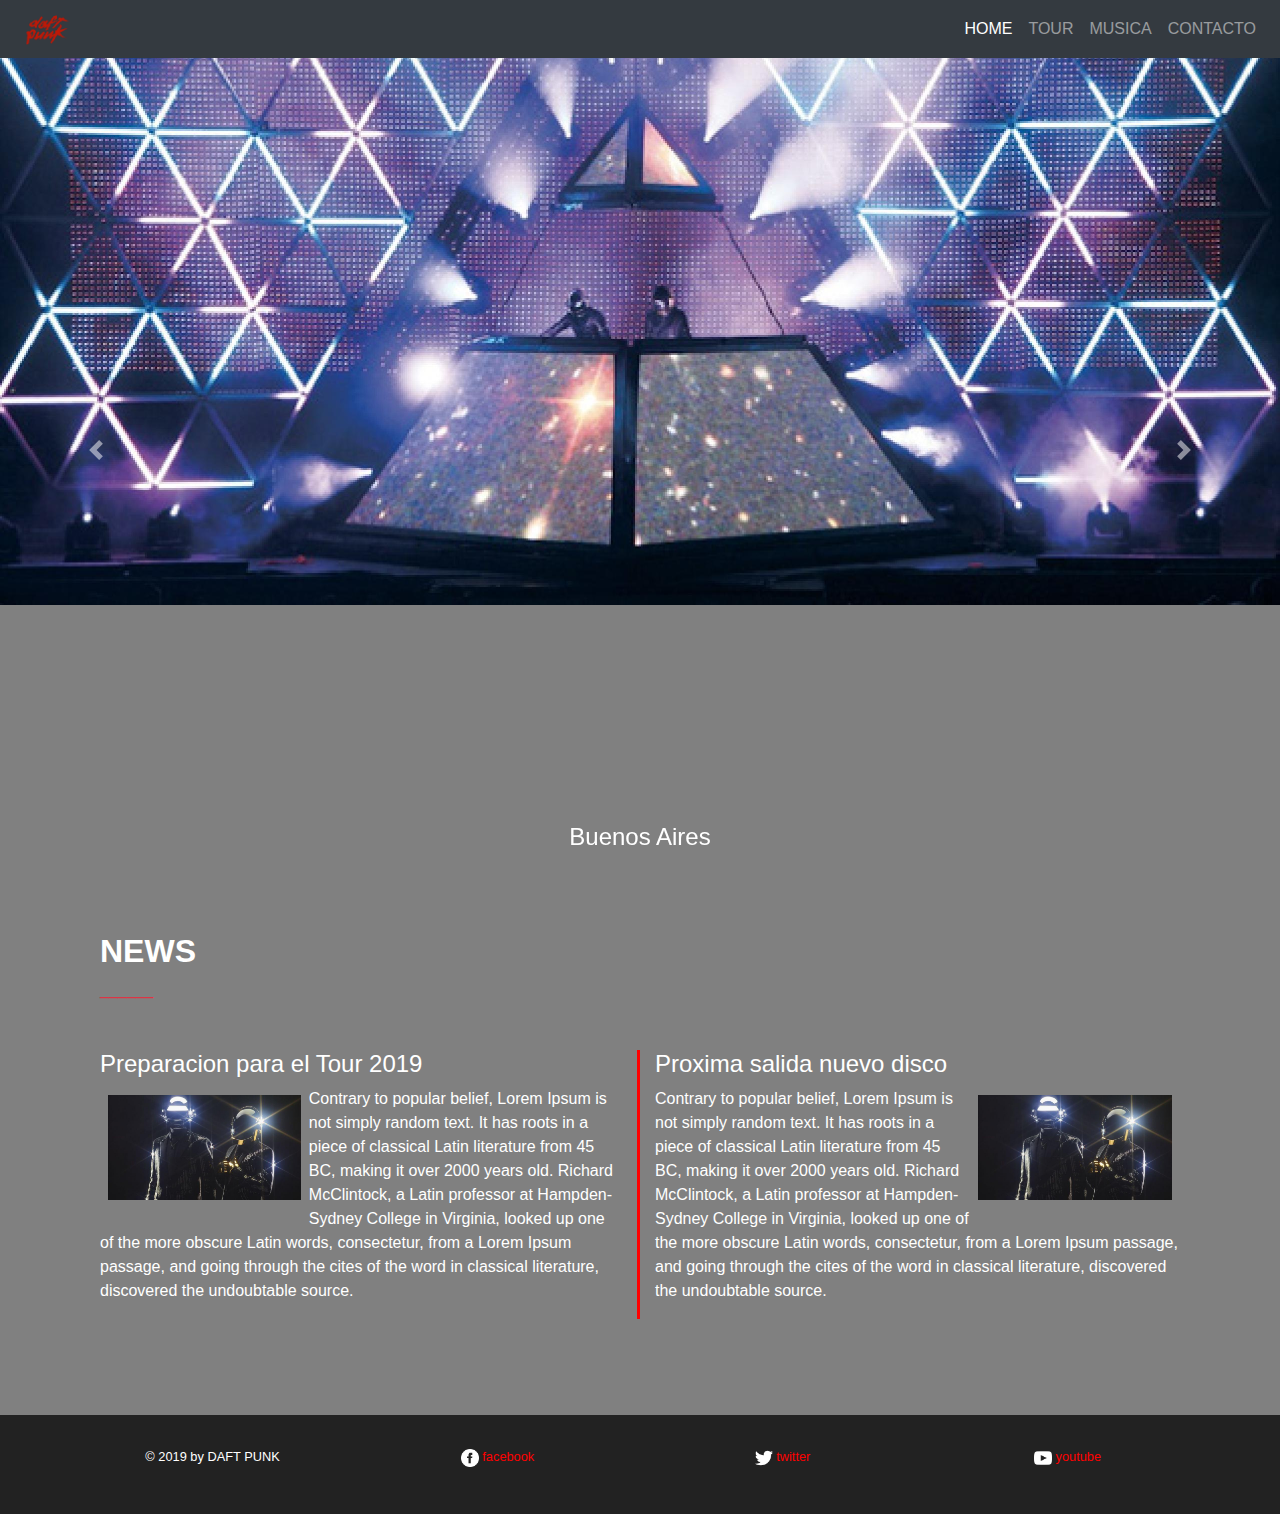
<file: index.html>
<!DOCTYPE html>
<html>
	<head>
		<meta charset="utf-8">
		<meta name="viewport" content="width=device-width, initial-scale=1, shrink-to-fit=no">		
		<link rel="stylesheet" type="text/css" href="css/bootstrap.min.css"></link>
		<title>DaftPunk</title>
		<link rel="stylesheet" href="css/style.css">
	</head>

	<body>
		<nav class="navbar navbar-expand-lg navbar-dark bg-dark fixed-top">
		  <a class="navbar-brand custom" href="#"><img src="img/logo.png" alt="Logo" class="logo"></a>
		  <button class="navbar-toggler" type="button" data-toggle="collapse" data-target="#navbarSupportedContent" aria-controls="navbarSupportedContent" aria-expanded="false" aria-label="Toggle navigation">
		    <span class="navbar-toggler-icon"></span>
		  </button>

		  <div class="collapse navbar-collapse" id="navbarSupportedContent">
		    <ul class="navbar-nav ml-auto mt-2 mt-lg-0">	
				<li class="nav-item active">		
					<a class="nav-link" href="#">HOME <span class="sr-only">(current)</span></a>
				</li>
				<li class="nav-item">
					<a class="nav-link" href="tour.html">TOUR </a>
				</li>
				<li class="nav-item">
					<a class="nav-link" href="music.html">MUSICA </a>
				</li>
				<li class="nav-item">
					<a class="nav-link" href="registro.html">CONTACTO </a>
				</li>
			</ul>
		  </div>
		</nav>



    <div id="carouselExampleControls" class="carousel slide" data-ride="carousel">
	  <div class="carousel-inner">
	    <div class="carousel-item active">
	      <img class="d-block w-100" src="img/dp1.jpg" alt="First slide">
	      <div class="carousel-caption d-none d-md-block">
    		<h4>Buenos Aires</h4>    			
  			</div>
	    </div>
	    <div class="carousel-item">
	     	<img class="d-block w-100" src="img/dp2.jpeg" alt="Second slide">
	      	<div class="carousel-caption d-none d-md-block">
    		<h4>Cordoba</h4>    			
  			</div>
	    </div>
	    <div class="carousel-item">
	      <img class="d-block w-100" src="img/dp3.jpg" alt="Third slide">
	      <div class="carousel-caption d-none d-md-block">
    		<h4>Santa Fe</h4>    			
  			</div>
	    </div>
	  </div>
	  <a class="carousel-control-prev" href="#carouselExampleControls" role="button" data-slide="prev">
	    <span class="carousel-control-prev-icon" aria-hidden="true"></span>
	    <span class="sr-only">Previous</span>
	  </a>
	  <a class="carousel-control-next" href="#carouselExampleControls" role="button" data-slide="next">
	    <span class="carousel-control-next-icon" aria-hidden="true"></span>
	    <span class="sr-only">Next</span>
	  </a>
	</div>
  

<section id="noticias">
	<div class="news">
		<div class="container"> 
		<div class="col-md-12 col-md-offset-1">
			<h2 class="font-weight-bold text-white">NEWS</h2>
			<h7 class="text-danger">______</h7>
			<div class ="row newsdim"> 				
				<div class="col-lg-6 bg-succes text-white clearfix mb-3 news1"> 
					<h4>Preparacion para el Tour 2019</h4> 
					<img src="img/news.jpg" class="img-fluid rounded float-left p-2">
					<p>Contrary to popular belief, Lorem Ipsum is not simply random text. It has roots in a piece of classical Latin literature from 45 BC, making it over 2000 years old. Richard McClintock, a Latin professor at Hampden-Sydney College in Virginia, looked up one of the more obscure Latin words, consectetur, from a Lorem Ipsum passage, and going through the cites of the word in classical literature, discovered the undoubtable source.</p> 
				</div>
				<div class="col-lg-6 bg-succes text-white clearfix mb-3"> 
					<h4>Proxima salida nuevo disco</h4>
					<img src="img/news.jpg" class="img-fluid rounded float-right p-2">
					<p>Contrary to popular belief, Lorem Ipsum is not simply random text. It has roots in a piece of classical Latin literature from 45 BC, making it over 2000 years old. Richard McClintock, a Latin professor at Hampden-Sydney College in Virginia, looked up one of the more obscure Latin words, consectetur, from a Lorem Ipsum passage, and going through the cites of the word in classical literature, discovered the undoubtable source.</p>				
				</div>
			</div>
    	</div>
	</div>
</section>    
    
    <footer id="footer">
        <div class="container">
            <div class="row text-center">
                <div class="col-sm-3">
                    <p>© 2019 by DAFT PUNK </p>                    
                </div> 
                <div class="col-sm-3">
                	<a href=""><img src="img/fb.png" alt="Logo" class="logo"> facebook</a>
                </div>             
                <div class="col-sm-3">               
                        <a href=""><img src="img/tw.png" alt="Logo" class="logo"> twitter</a>
                </div>       
                <div class="col-sm-3"> 
                        <a href=""><img src="img/yt.png" alt="Logo" class="logo"> youtube</a>        
                </div>                
            </div>
        </div>
    </footer>

		<script src="js/jquery.js"></script>		
		<script type="js/bootstrap.min.js"></script>	
	</body>
</html>
</file>
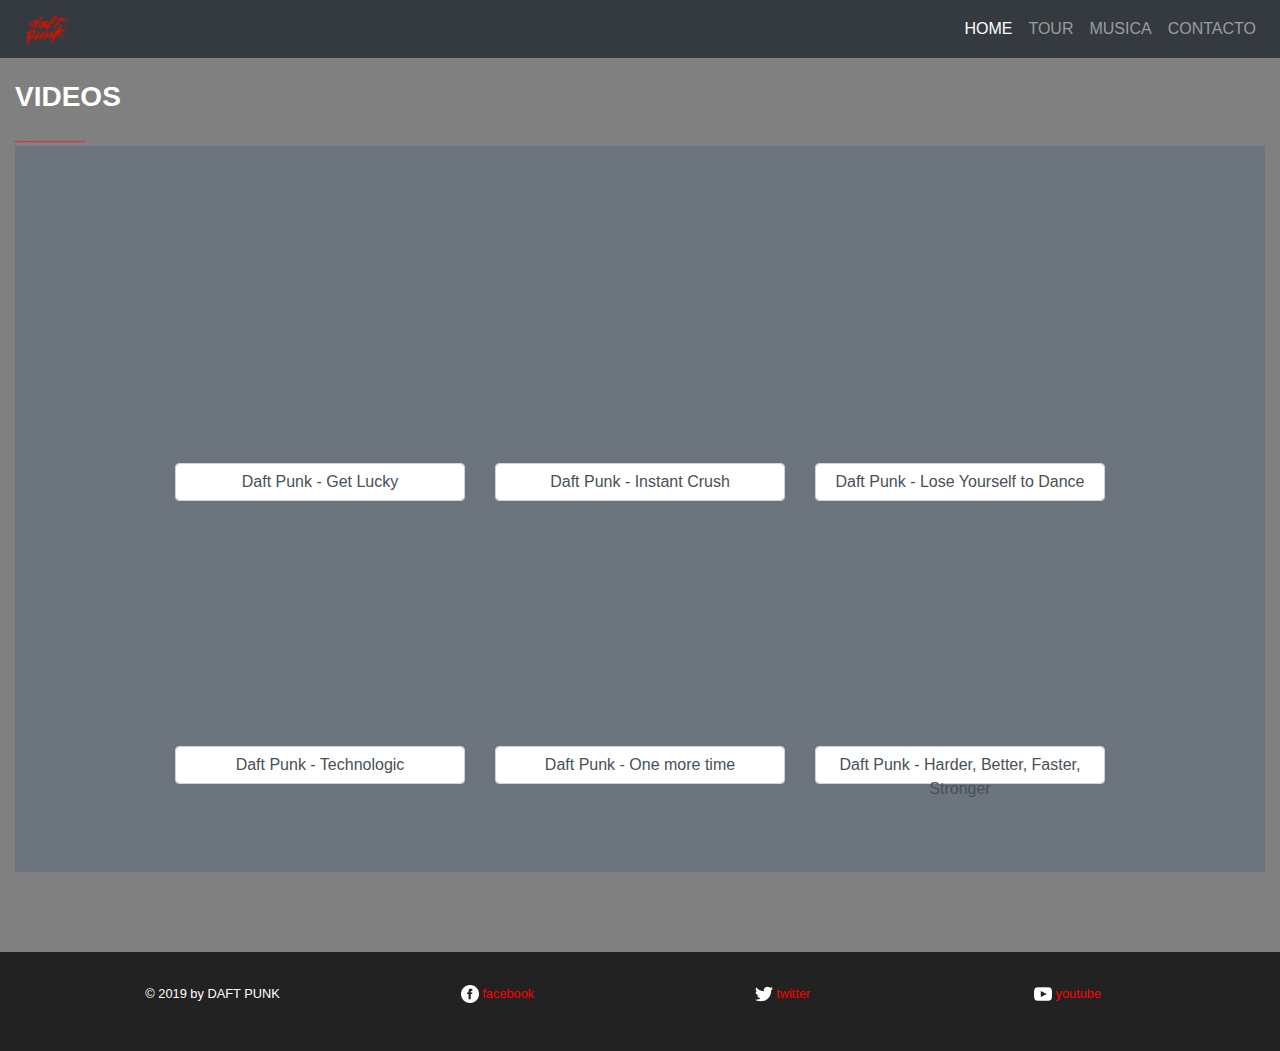
<file: music.html>
<!DOCTYPE html>
<html>

	<head>
		<meta charset="utf-8">
		<meta name="viewport" content="width=device-width, initial-scale=1, shrink-to-fit=no">		
		<link rel="stylesheet" type="text/css" href="css/bootstrap.min.css"></link>
		<title>DaftPunk</title>
		<link rel="stylesheet" href="css/style.css">
	</head>

	<body>
		<nav class="navbar navbar-expand-lg navbar-dark bg-dark fixed-top">
		  <a class="navbar-brand custom" href="#"><img src="img/logo.png" alt="Logo" class="logo"></a>
		  <button class="navbar-toggler" type="button" data-toggle="collapse" data-target="#navbarSupportedContent" aria-controls="navbarSupportedContent" aria-expanded="false" aria-label="Toggle navigation">
		    <span class="navbar-toggler-icon"></span>
		  </button>

		  <div class="collapse navbar-collapse" id="navbarSupportedContent">
		    <ul class="navbar-nav ml-auto mt-2 mt-lg-0">	
				<li class="nav-item active">		
					<a class="nav-link" href="index.html">HOME <span class="sr-only">(current)</span></a>
				</li>
				<li class="nav-item">
					<a class="nav-link" href="tour.html">TOUR </a>
				</li>
				<li class="nav-item">
					<a class="nav-link" href="music.html">MUSICA </a>
				</li>
				<li class="nav-item">
					<a class="nav-link" href="registro.html">CONTACTO </a>
				</li>
			</ul>
		  </div>
		</nav>


	<section id="videos">
		<div class="col-md-12 col-md-offset-1">
		        <h3 class="font-weight-bold text-white">VIDEOS</h3>
		        <h7 class="text-danger">________</h7>
		<div class="container-fluid pb-video-container vid1 bg-secondary">
		        <div class="row pb-row musica justify-content-center">
		            <div class="col-md-3 pb-video">
		                <iframe class="pb-video-frame" width="100%" height="230" src="https://www.youtube.com/embed/5NV6Rdv1a3I?list=RDzuAcaBkcYGE?ecver=1" frameborder="0" allowfullscreen></iframe>
		                <label class="form-control label-warning text-center">Daft Punk - Get Lucky</label>
		            </div>
		            <div class="col-md-3 pb-video">
		                <iframe class="pb-video-frame" width="100%" height="230" src="https://www.youtube.com/embed/a5uQMwRMHcs?list=RDzuAcaBkcYGE?ecver=1" frameborder="0" allowfullscreen></iframe>
		                <label class="form-control label-warning text-center">Daft Punk - Instant Crush</label>
		            </div>
		            <div class="col-md-3 pb-video">
		                <iframe class="pb-video-frame " width="100%" height="230" src="https://www.youtube.com/embed/NF-kLy44Hls?list=RDzuAcaBkcYGE?ecver=1" frameborder="0" allowfullscreen></iframe>
		                <label class="form-control label-warning text-center">Daft Punk - Lose Yourself to Dance</label>
		            </div>		           
		        </div>
		        <div class="row pb-row justify-content-center">
		            <div class="col-md-3 pb-video">
		                <iframe class="pb-video-frame" width="100%" height="230" src="https://www.youtube.com/embed/D8K90hX4PrE?ecver=1" frameborder="0" allowfullscreen></iframe>
		                <label class="form-control label-warning text-center">Daft Punk - Technologic</label>
		            </div>
		            <div class="col-md-3 pb-video">
		                <iframe class="pb-video-frame" width="100%" height="230" src="https://www.youtube.com/embed/A2VpR8HahKc?ecver=1" frameborder="0" allowfullscreen></iframe>
		                <label class="form-control label-warning text-center">Daft Punk - One more time</label>
		            </div>
		            <div class="col-md-3 pb-video">
		                <iframe class="pb-video-frame" width="100%" height="230" src="https://www.youtube.com/embed/yydNF8tuVmU?ecver=" frameborder="0" allowfullscreen></iframe>
		                <label class="form-control label-warning text-center">Daft Punk - Harder, Better, Faster, Stronger</label>
		            </div>		            
		        </div>
		    </div>
		</div>
	</section>


 <footer id="footer">
        <div class="container">
            <div class="row text-center">
                <div class="col-sm-3">
                    <p>© 2019 by DAFT PUNK </p>                    
                </div> 
                <div class="col-sm-3">
                	<a href=""><img src="img/fb.png" alt="Logo" class="logo"> facebook</a>
                </div>             
                <div class="col-sm-3">               
                        <a href=""><img src="img/tw.png" alt="Logo" class="logo"> twitter</a>
                </div>       
                <div class="col-sm-3"> 
                        <a href=""><img src="img/yt.png" alt="Logo" class="logo"> youtube</a>        
                </div>                
            </div>
        </div>
    </footer>



		<script src="js/jquery.js"></script>
		<script type="js/bootstrap.min.js"></script>	
	</body>
</html>
</file>
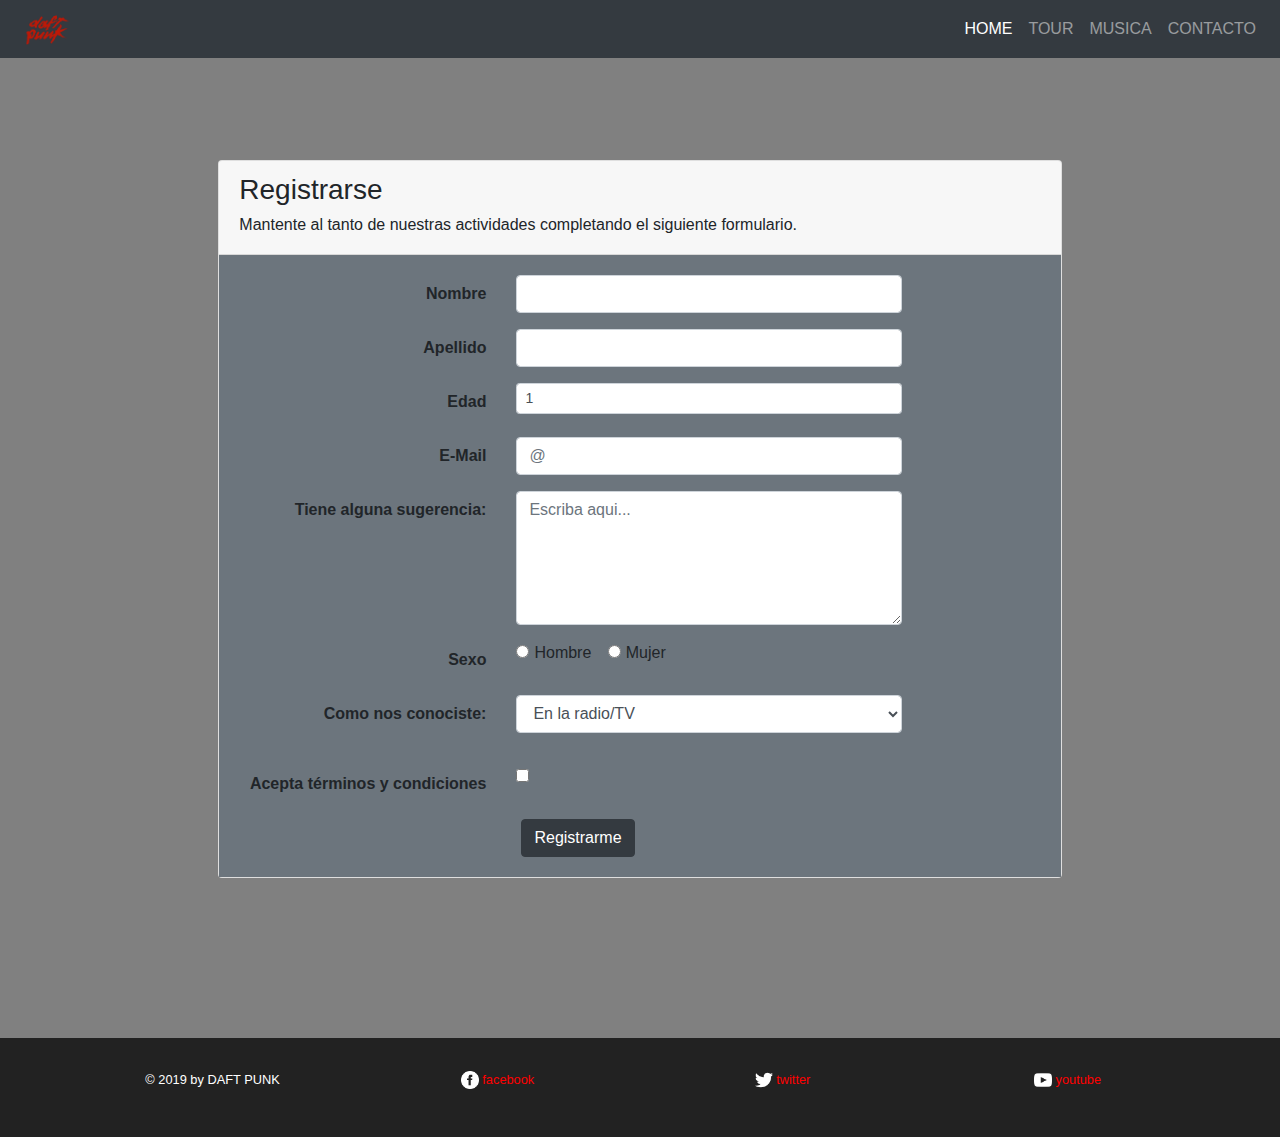
<file: registro.html>
<!DOCTYPE html>
<html>

  <head>
    <meta charset="utf-8">
    <meta name="viewport" content="width=device-width, initial-scale=1, shrink-to-fit=no">    
    <link rel="stylesheet" type="text/css" href="css/bootstrap.min.css"></link>
    <title>DaftPunk</title>
    <link rel="stylesheet" href="css/style.css">
  </head>

  <body>
    <nav class="navbar navbar-expand-lg navbar-dark bg-dark fixed-top">
      <a class="navbar-brand custom" href="#"><img src="img/logo.png" alt="Logo" class="logo"></a>
      <button class="navbar-toggler" type="button" data-toggle="collapse" data-target="#navbarSupportedContent" aria-controls="navbarSupportedContent" aria-expanded="false" aria-label="Toggle navigation">
        <span class="navbar-toggler-icon"></span>
      </button>

      <div class="collapse navbar-collapse" id="navbarSupportedContent">
          <ul class="navbar-nav ml-auto mt-2 mt-lg-0">  
            <li class="nav-item active">    
              <a class="nav-link" href="index.html">HOME <span class="sr-only">(current)</span></a>
            </li>
            <li class="nav-item">
              <a class="nav-link" href="tour.html">TOUR </a>
            </li>
            <li class="nav-item">
              <a class="nav-link" href="music.html">MUSICA </a>
            </li>
            <li class="nav-item">
              <a class="nav-link" href="registro.html">CONTACTO </a>
            </li>
        </ul>
      </div>
    </nav>


<section id="form">
    <div class="cotainer">
        <div class="row justify-content-center">
            <div class="col-md-8">
                    <div class="card">
                        <div class="card-header font-weight-bold">
                          <h3>Registrarse</h3>  
                          <h6 class="font-weight-light">Mantente al tanto de nuestras actividades completando el siguiente formulario.</h6>                    
                        </div>
                        
                        <div class="card-body bg-secondary">
                            <form name="my-form" onsubmit="return validform()" action="success.php" method="GET" enctype="multipart/form-data">

                                <div class="form-group row">
                                    <label class="col-md-4 col-form-label text-md-right font-weight-bold">Nombre</label>
                                    <div class="col-md-6">
                                        <input type="text" class="form-control" name="nombre">
                                    </div>
                                </div>

                                <div class="form-group row">
                                    <label class="col-md-4 col-form-label text-md-right font-weight-bold">Apellido</label>
                                    <div class="col-md-6">
                                        <input type="text" class="form-control" name="apellido">
                                    </div>
                                </div>

                                <div class="form-group row">
                                    <label class="col-md-4 col-form-label text-md-right font-weight-bold">Edad</label>
                                    <div class="col-md-6">                                     
                                <input type="number" id="qty_input" class="form-control form-control-sm" value="1" min="1">                                
                                    </div>
                                </div>

                                <div class="form-group row">
                                    <label class="col-md-4 col-form-label text-md-right font-weight-bold">E-Mail</label>
                                    <div class="col-md-6">
                                        <input type="text" class="form-control" name="email" placeholder="@">
                                    </div>
                                </div>
                               
                                <div class="form-group row">
                                    <label class="col-md-4 col-form-label text-md-right font-weight-bold">Tiene alguna sugerencia:</label>
                                    <div class="col-md-6">
                                        <textarea class="form-control" placeholder="Escriba aqui..." rows="5" name="reseña"></textarea>
                                    </div>
                                </div>

                                <div class="form-group row">
                                    <label class="col-md-4 col-form-label text-md-right font-weight-bold">Sexo</label>
                                    <div class="col-md-6">
                                        <div class="form-check-inline">
                                          <label class="form-check-label">
                                            <input type="radio" class="form-check-input" name="optradio">Hombre
                                          </label>
                                        </div>
                                        <div class="form-check-inline">
                                          <label class="form-check-label">
                                            <input type="radio" class="form-check-input" name="optradio">Mujer
                                          </label>
                                        </div>                                       
                                        </div>
                                    </div>

                                <div class="form-group row">
                                    <label class="col-md-4 col-form-label text-md-right font-weight-bold">Como nos conociste:</label>
                                    <div class="col-md-6">
                                        <div class="form-group">  
                                        <select class="form-control" id="sel1">
                                          <option value="tv">En la radio/TV</option>
                                                <option value="internet">A traves de internet</option>
                                                <option value="amigo">A traves de un amigo</option>
                                                <option value="otro">Otros</option>
                                        </select>
                                      </div>
                                    </div>
                                </div>

                                <div class="form-group row">
                                    <label class="col-md-4 col-form-label text-md-right font-weight-bold">Acepta términos y condiciones</label>
                                    <div class="col-md-6">
                                        <input type="checkbox" name="acepta" value="1" />
                                    </div>
                                </div>
                                    <div class="col-md-6 offset-md-4">
                                        <button type="submit" class="btn btn-dark">
                                        Registrarme
                                        </button>
                                    </div>
                                </div>
                            </form>
                        </div>
                    </div>
            </div>
        </div>
    </div>
</section>


      <footer id="footer">
        <div class="container">
            <div class="row text-center">
                <div class="col-sm-3">
                    <p>© 2019 by DAFT PUNK </p>                    
                </div> 
                <div class="col-sm-3">
                  <a href=""><img src="img/fb.png" alt="Logo" class="logo"> facebook</a>
                </div>             
                <div class="col-sm-3">               
                        <a href=""><img src="img/tw.png" alt="Logo" class="logo"> twitter</a>
                </div>       
                <div class="col-sm-3"> 
                        <a href=""><img src="img/yt.png" alt="Logo" class="logo"> youtube</a>        
                </div>                
            </div>
        </div>
    </footer>
    <script src="js/jquery.js"></script>
    <script type="js/bootstrap.min.js"></script>  
  </body>
</html>
</file>
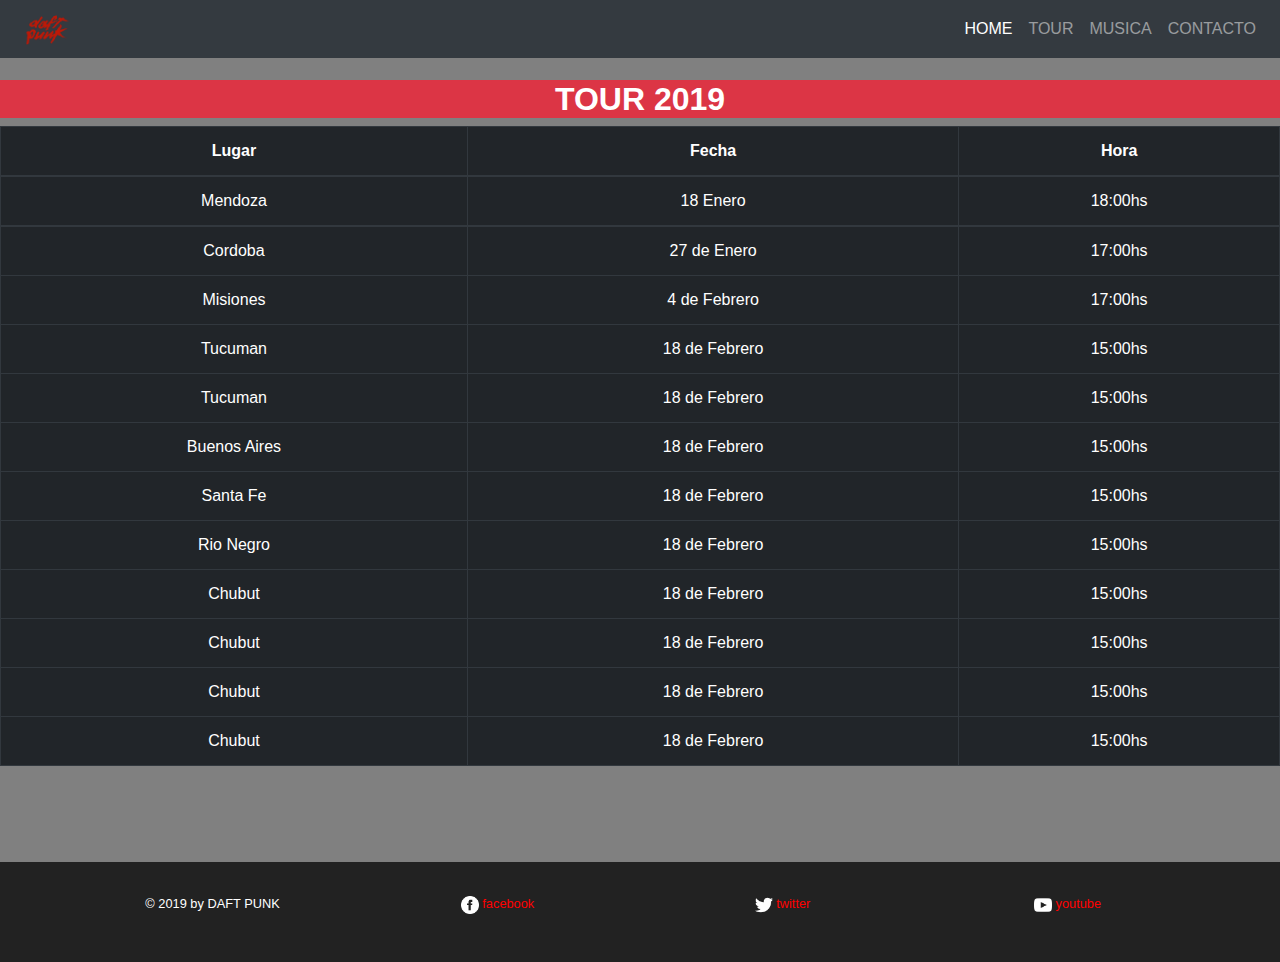
<file: tour.html>
<!DOCTYPE html>
<html>
<head>
		<meta charset="utf-8">
		<meta name="viewport" content="width=device-width, initial-scale=1, shrink-to-fit=no">		
		<link rel="stylesheet" type="text/css" href="css/bootstrap.min.css"></link>
		<title>DaftPunk</title>
		<link rel="stylesheet" href="css/style.css">
	</head>

	<body>
		<nav class="navbar navbar-expand-lg navbar-dark bg-dark fixed-top">
		  <a class="navbar-brand custom" href="#"><img src="img/logo.png" alt="Logo" class="logo"></a>
		  <button class="navbar-toggler" type="button" data-toggle="collapse" data-target="#navbarSupportedContent" aria-controls="navbarSupportedContent" aria-expanded="false" aria-label="Toggle navigation">
		    	<span class="navbar-toggler-icon"></span>
		  </button>

		  <div class="collapse navbar-collapse" id="navbarSupportedContent">
			    <ul class="navbar-nav ml-auto mt-2 mt-lg-0">	
					<li class="nav-item active">		
						<a class="nav-link" href="index.html">HOME <span class="sr-only">(current)</span></a>
					</li>
					<li class="nav-item">
						<a class="nav-link" href="tour.html">TOUR </a>
					</li>
					<li class="nav-item">
						<a class="nav-link" href="music.html">MUSICA </a>
					</li>
					<li class="nav-item">
						<a class="nav-link" href="registro.html">CONTACTO </a>
					</li>
				</ul>
		  	</div>
		</nav>

<section id="tour">
	<h2 class="font-weight-bold bg-danger text-white">TOUR 2019</h2>	
	<table class="table table-bordered table-dark">
		<thead>
			<tr>
				<th>Lugar</th>
				<th>Fecha</th>
				<th>Hora</th>
			</tr>
			<tr>
				<td>Mendoza</td>
				<td>18 Enero</td>
				<td>18:00hs</td>
			</tr>
		</thead>
		<tbody>
			<tr>
				<td>Cordoba</td>
				<td>27 de Enero</td>
				<td>17:00hs</td>
			</tr>
			<tr>
				<td>Misiones</td>
				<td>4 de Febrero</td>
				<td>17:00hs</td>
			</tr>
			<tr>
				<td>Tucuman</td>
				<td>18 de Febrero</td>
				<td>15:00hs</td>
			</tr>
			<tr>
				<td>Tucuman</td>
				<td>18 de Febrero</td>
				<td>15:00hs</td>
			</tr>
			<tr>
				<td>Buenos Aires</td>
				<td>18 de Febrero</td>
				<td>15:00hs</td>
			</tr>
			<tr>
				<td>Santa Fe</td>
				<td>18 de Febrero</td>
				<td>15:00hs</td>
			</tr>
			<tr>
				<td>Rio Negro</td>
				<td>18 de Febrero</td>
				<td>15:00hs</td>
			</tr>
			<tr>
				<td>Chubut</td>
				<td>18 de Febrero</td>
				<td>15:00hs</td>
			</tr>
			<tr>
				<td>Chubut</td>
				<td>18 de Febrero</td>
				<td>15:00hs</td>
			</tr>
			<tr>
				<td>Chubut</td>
				<td>18 de Febrero</td>
				<td>15:00hs</td>
			</tr>
			<tr>
				<td>Chubut</td>
				<td>18 de Febrero</td>
				<td>15:00hs</td>
			</tr>
		</tbody>
	</table>	
</section>	

 <footer id="footer">
        <div class="container">
            <div class="row text-center">
                <div class="col-sm-3">
                    <p>© 2019 by DAFT PUNK </p>                    
                </div> 
                <div class="col-sm-3">
                	<a href=""><img src="img/fb.png" alt="Logo" class="logo"> facebook</a>
                </div>             
                <div class="col-sm-3">               
                        <a href=""><img src="img/tw.png" alt="Logo" class="logo"> twitter</a>
                </div>       
                <div class="col-sm-3"> 
                        <a href=""><img src="img/yt.png" alt="Logo" class="logo"> youtube</a>        
                </div>                
            </div>
        </div>
    </footer>

	<script src="js/jquery.js"></script>
	<script type="js/bootstrap.min.js"></script>	
</body>
</html>
</file>
<file: css/style.css>
html,
body {
    background-color: grey;
    height: 100%;
}

.logo{
    width: 60px;
    align-items: center;
}

.carousel-item {
  height: 100vh;
  min-height: 350px;
  background: no-repeat center center scroll;
  -webkit-background-size: cover;
  -moz-background-size: cover;
  -o-background-size: cover;
  background-size: cover;
}

.news{
    padding: 2rem 0;
}
.news1{ 
 border-right: solid red 3px;
}

.news img{
width: 40%;
height: 45%;
}

#footer {
    background: #222;
    color: white;
    font-size: 0.8rem;
    padding: 2rem 0;    
}

#footer a{
    color: red;
}
#footer img{
    width: 18px;
    height: 18px;
}
#tour{
    padding: 5rem 0;
    text-align: center;
}

#videos{
    padding: 5rem 0;
}

.vid1{
    padding: 5rem 0;
}
.newsdim{
    padding: 3rem 0;
}
#form{
    padding: 10rem 0;
}
</file>
